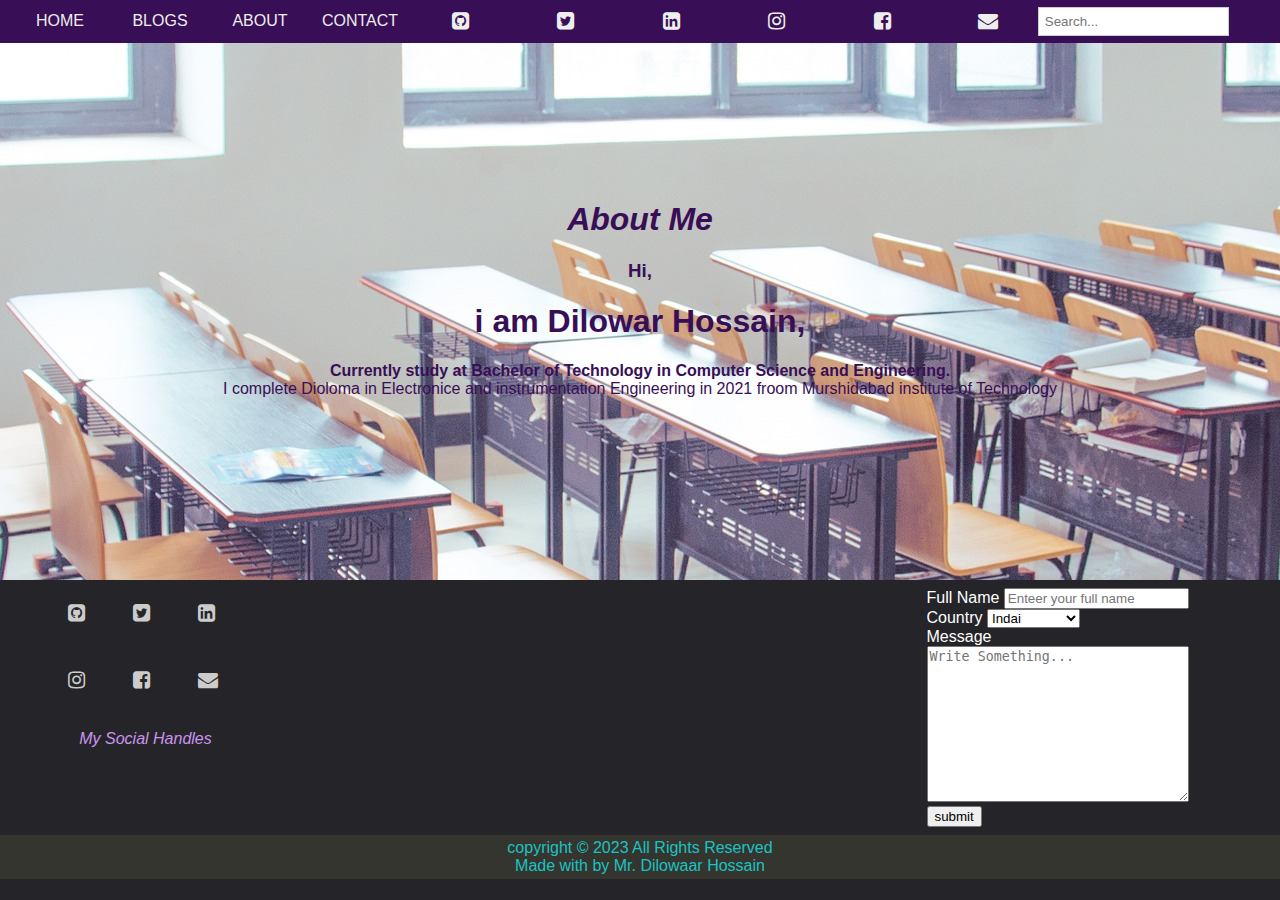
<file: First Website/index.html>
<!DOCTYPE html>
<html lang="en">

<head>
  <meta charset="UTF-8" />
  <meta http-equiv="X-UA-Compatible" content="IE=edge" />
  <meta name="viewport" content="width=device-width, initial-scale=1.0" />
  <link rel="stylesheet" href="https://cdnjs.cloudflare.com/ajax/libs/font-awesome/4.7.0/css/font-awesome.min.css" />
  <link rel="stylesheet" href="./css/style.css" />
  <title>My Portfolio</title>
</head>

<body>
       <!-- navigation bar -->
  <div id="home" class="nav-bar">
    <nav>
      <div class="hidden-button">
        <span onclick="myfunction()">&#9776;</span>
      </div>
      <div class="menu-righ">
        <ul id="menu">
          <li><a href="#home">HOME</a></li>
          <li><a href="#blogs">BLOGS</a></li>
          <li><a href="#about">ABOUT</a></li>
          <li>
            <a href="https://wa.me/qr/7EMTEVZSXNBBK1" target="_blank">CONTACT</a>
          </li>
        </ul>
      </div>
      <div class="social-network">
             <!-- <ul class="social"> -->
        <a href="https://github.com/dilowar-hossain" target="_blank"><i class="fa fa-github-square"></i></a>
        <a href="https://twitter.com/dilowarhossain_" target="_blank"><i class="fa fa-twitter-square"></i></a>
        <a href="https://www.linkedin.com/in/dilowar-hossain" target="_blank"><i class="fa fa-linkedin-square"></i></a>
        <a href="https://www.instagram.com/dilowar_hossain/" target="_blank"><i class="fa fa-instagram"></i></a>
        <a href="https://www.facebook.com/dilowarhossai" target="_blank"><i class="fa fa-facebook-square"></i></a>
        <a href="mailto:dilowar010@gmail.com" target="_blank"><i class="fa fa-envelope"></i></a>
      </div>
      <div class="search">
        <input type="text" placeholder="Search..." />
      </div>
    </nav>
  </div>
       <!-- navigation icon menu function -->
  <script>
    function myfunction() {
      var x = document.getElementById("menu");
      if (x.style.display == "block") {
        x.style.display = "none";
      } else {
        x.style.display = "block";
      }
    }
  </script>
          <!-- about section -->
  <div class="background">
    <div id="about">
      <h1> <i>About Me</i></h1>
      <h3>Hi,</h3>
      <p>
      <h1 class="aboutme">i am Dilowar Hossain,</h1> <b> Currently study at Bachelor of Technology in Computer Science
        and
        Engineering.</b> <br> I complete Dioloma in Electronice and
      instrumentation Engineering in 2021 froom Murshidabad institute of
      Technology
      </p>
    </div>
  </div>
      <!-- footer section 
      socialmedia link -->
  <footer class="footer-section">
    <div class="social-icon">
      <div class="social-icon1">
        <a href="https://github.com/dilowar-hossain" target="_blank"><i class="fa fa-github-square"></i></a>
        <a href="https://twitter.com/dilowarhossain_" target="_blank"><i class="fa fa-twitter-square"></i></a>
        <a href="https://www.linkedin.com/in/dilowar-hossain" target="_blank"><i class="fa fa-linkedin-square"></i></a>
        <a href="https://www.instagram.com/dilowar_hossain/" target="_blank"><i class="fa fa-instagram"></i></a>
        <a href="https://www.facebook.com/dilowarhossai" target="_blank"><i class="fa fa-facebook-square"></i></a>
        <a href="mailto:dilowar010@gmail.com" target="_blank"><i class="fa fa-envelope"></i></a>
      </div>
      <p class="handles"><i class="handles">My Social Handles</i></p>
    </div>
         <!-- google map  -->
    <div id="my-location">
      <iframe class="location"
        src="https://www.google.com/maps/embed?pb=!1m14!1m12!1m3!1d227.16075002621437!2d88.32824155711018!3d24.361397362423673!2m3!1f0!2f0!3f0!3m2!1i1024!2i768!4f13.1!5e0!3m2!1sen!2sin!4v1674648116551!5m2!1sen!2sin"
        width="400" height="245" style="border:0;" allowfullscreen="" loading="lazy"
        referrerpolicy="no-referrer-when-downgrade"></iframe>
    </div>
        <!-- contact section -->
    <div class="community"></div>
    <div class="Contact">
      <form action="action.php">
        <label for="fname">Full Name </label>
        <input type="text" name="fname" id="fname" placeholder="Enteer your full name"> <br>
        <label for="country">Country</label>
        <select name="country" id="country">
          <option value="India">Indai</option>
          <option value="Bangladesh">Bangladesh</option>
        </select><br>
        <label for="message">Message</label> <br>
        <textarea name="message" id="message" cols="30" rows="10" placeholder="Write Something..."></textarea><br>
        <input type="submit" value="submit">
      </form>
    </div>
  </footer>
  <footer>
        <!-- copyright -->
    <p class="copyright">copyright &copy; 2023 All Rights Reserved
      <br> Made with by Mr. Dilowaar Hossain
    </p>
  </footer>
</body>

</html>
</file>
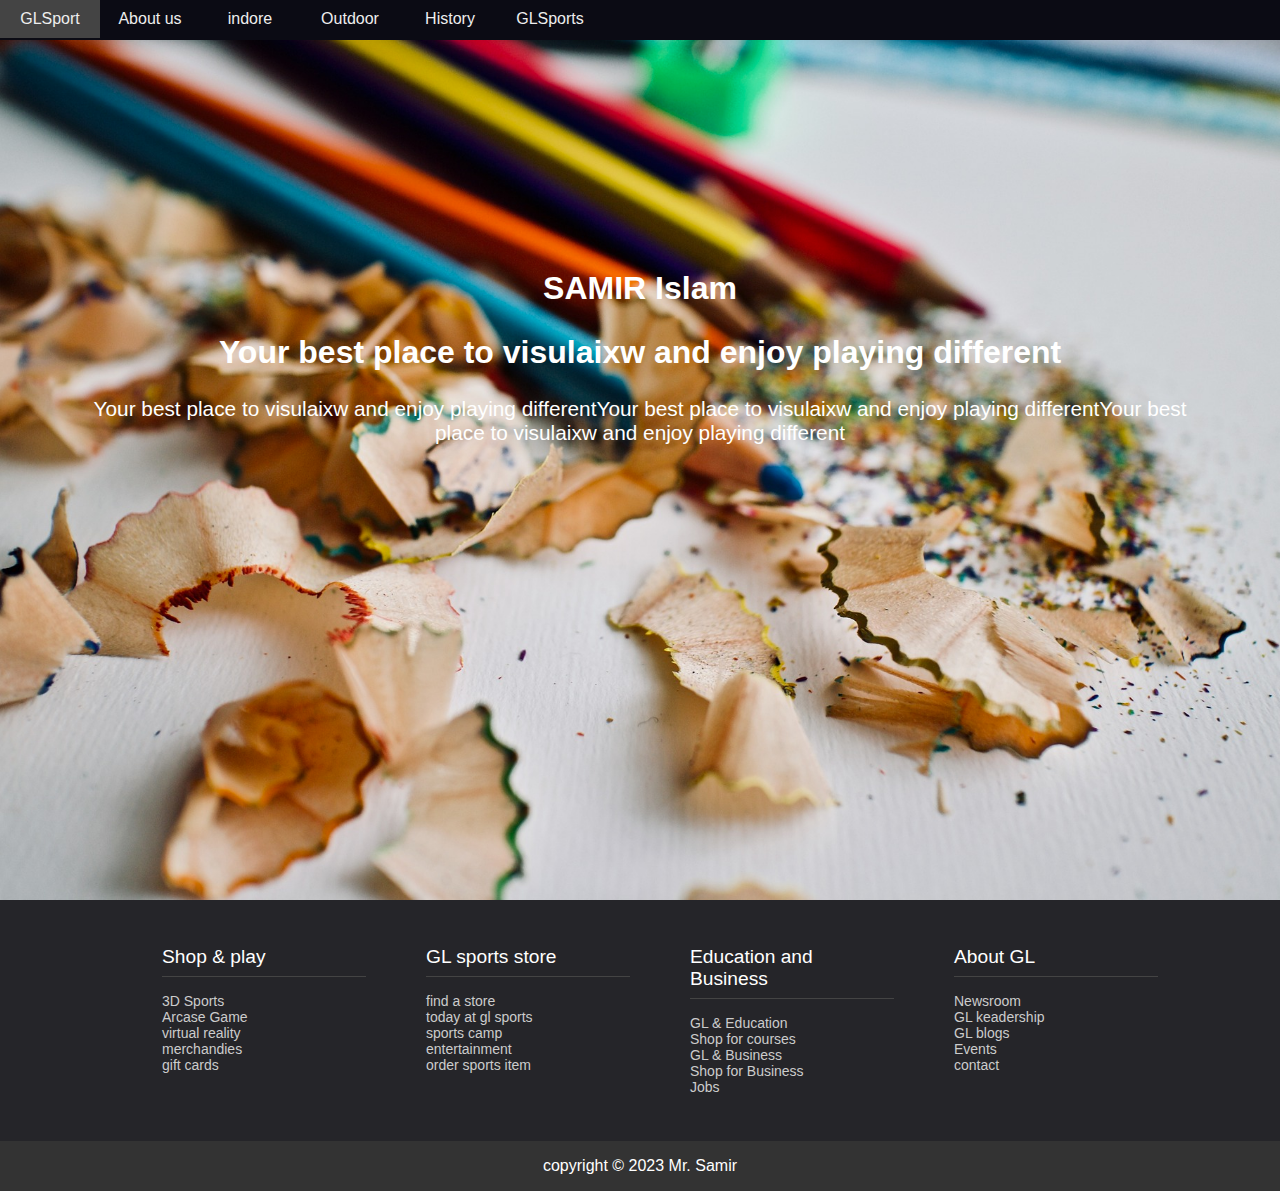
<file: GL Learning project/index.html>
<!DOCTYPE html>
<html lang="en">
<head>
    <meta charset="UTF-8">
    <meta http-equiv="X-UA-Compatible" content="IE=edge">
    <meta name="viewport" content="width=device-width, initial-scale=1.0">
    <link rel="stylesheet" href="./CSS File/style.css">
    <title>Projext GL</title>
</head>
<body>
    <!-- navigation bar -->
    <div id="showcase">
         <header> <!--contanier -->
                <nav class="cf">
                    <ul class="cf">
                        <li class="hide-on-small"><a href="#showcase">GLSport</a></li>
                        <li><a href="#aboutus">About us</a></li>
                        <li><a href="#aboutus">indore</a></li>
                        <li><a href="#aboutus">Outdoor</a></li>
                        <li><a href="#aboutus">History</a></li>
                    </ul>
                    <a href="#" id="openup">GLSports</a>
                </nav>
        </header>
        <div class="section-main container">
            <h1>SAMIR Islam</h1>
            <h2>Your best place to visulaixw and enjoy playing different</h2>
            <p class="lead hide-on-small">Your best place to visulaixw and enjoy playing differentYour 
              best place to visulaixw and enjoy playing differentYour best place to visulaixw and enjoy playing different</p>
        </div>
    </div>
    <!-- footer section -->
    <footer>
        <div class="container">
            <div class="footer-cols">
                <ul>
                    <li>Shop & play</li>
                    <li><a href="#">3D Sports</a></li>
                    <li><a href="#">Arcase Game</a></li>
                    <li><a href="#">virtual reality</a></li>
                    <li><a href="#">merchandies</a></li>
                    <li><a href="#">gift cards</a></li>
                </ul>
                <ul>
                    <li>GL sports store</li>
                    <li><a href="#">find a store</a></li>
                    <li><a href="#">today at gl sports</a></li>
                    <li><a href="#">sports camp</a></li>
                    <li><a href="#">entertainment</a></li>
                    <li><a href="#">order sports item</a></li>
                </ul>
                <ul>
                    <li>Education and Business</li>
                    <li><a href="#">GL & Education</a></li>
                    <li><a href="#">Shop for courses</a></li>
                    <li><a href="#">GL & Business</a></li>
                    <li><a href="#">Shop for Business</a></li>
                    <li><a href="#">Jobs</a></li>
                </ul>
                <ul>
                    <li>About GL</li>
                    <li><a href="#">Newsroom </a></li>
                    <li><a href="#">GL keadership</a></li>
                    <li><a href="#">GL blogs</a></li>
                    <li><a href="#">Events</a></li>
                    <li><a href="#">contact</a></li>
                </ul>
            </div>
        </div>
        <div class="footer-bottom text center">
            copyright &copy; 2023 Mr. Samir
        </div>
    </footer>
</body>
</html>
</file>
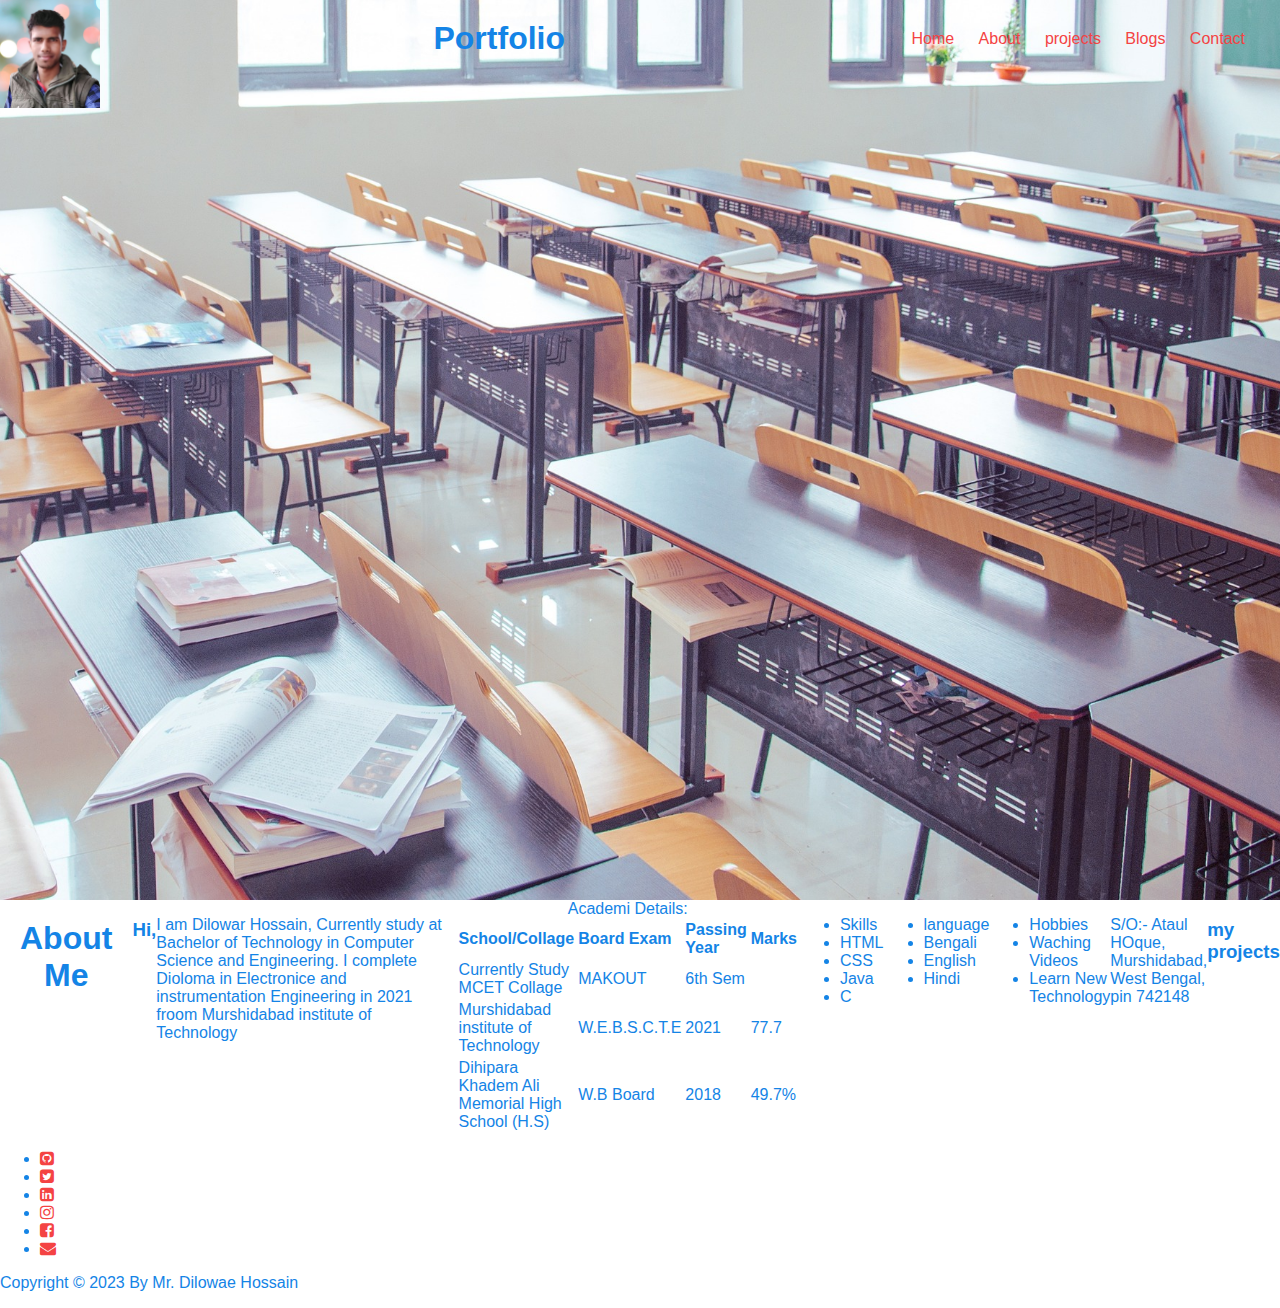
<file: my portfolio/index.html>
<!DOCTYPE html>
<html lang="en">
  <head>
    <meta charset="UTF-8" />
    <meta http-equiv="X-UA-Compatible" content="IE=edge" />
    <meta name="viewport" content="width=device-width, initial-scale=1.0" />
    <link rel="stylesheet" href="https://cdnjs.cloudflare.com/ajax/libs/font-awesome/4.7.0/css/font-awesome.min.css">
    <link rel="stylesheet" href="./css file/style.css">
    <title>My Portfolio</title>
  </head>
  <body>

    <div id="home-section">
      <div id="navigation-bar">
      <div class="image-top">
        <img src="../my portfolio/image/D.H.png" alt="logo" width="100px">
      </div>
      <div>
        <header class="heading">
          <h1>Portfolio</h1>
        </header>
      </div>
      <nav class="navigation">
        <ul class="navigation">
          <li><a href="#home-section">Home</a></li>
          <li><a href="#about">About</a></li>
          <li><a href="#projects">projects</a></li>
          <li><a href="#blogs">Blogs</a></li>
          <li><a href="#contact">Contact</a></li>
        </ul>
      </nav>
      </div>
    </div>
    <!-- my portfolio details -->
    <div>
      <div id="about" class="container">
        <h1>About Me</h1>
        <h3>Hi,</h3>
        <p>
          I am Dilowar Hossain, Currently study at Bachelor of Technology in Computer Science and
          Engineering. I complete Dioloma in Electronice and
          instrumentation Engineering in 2021 froom Murshidabad institute of
          Technology
        </p>
      <div class="container">
        <table>
          <caption>
            Academi Details:
          </caption>
          <tr>
            <th>School/Collage</th>
            <th>Board Exam</th>
            <th>Passing Year</th>
            <th>Marks</th>
          </tr>
          <tr>
            <td>Currently Study MCET Collage</td>
            <td>MAKOUT</td>
            <td>6th Sem</td>
          </tr>
          <tr>
            <td>Murshidabad institute of Technology</td>
            <td>W.E.B.S.C.T.E</td>
            <td>2021</td>
            <td>77.7</td>
          </tr>
          <tr>
            <td>Dihipara Khadem Ali Memorial High School (H.S)</td>
            <td>W.B Board</td>
            <td>2018</td>
            <td>49.7%</td>
          </tr>
        </table>
      </div>
      <div class="container">
        <ul>
          <li>Skills</li>
          <li>HTML</li>
          <li>CSS</li>
          <li>Java</li>
          <li>C</li>
        </ul>
      </div>
      <div class="container">
        <ul>
          <li>language</li>
          <li>Bengali</li>
          <li>English</li>
          <li>Hindi</li>
        </ul>
      </div>
      <div class="container"><ul>
        <li>Hobbies</li>
        <li>Waching Videos</li>
        <li>Learn New Technology</li>
      </ul></div>
      <div class="container">
        <p>S/O:- Ataul HOque, Murshidabad, West Bengal, pin 742148</p>
      </div>
      <div class="container">
        <h3>my projects</h3>
      </div>
      <!-- <div><iframe src="" frameborder="0">My project</iframe></div> -->
    </div>
    <footer>
      <div class="socialmedia">
        <ul>
            <li><a href="https://github.com/dilowar-hossain" target="_blank"><i class="fa fa-github-square"></i></a></li>
            <li><a href="https://twitter.com/dilowarhossain_" target="_blank"><i class="fa fa-twitter-square"></i></a></li>
            <li><a href="https://www.linkedin.com/in/dilowar-hossain" target="_blank"><i class="fa fa-linkedin-square"></i></a></li>
            <li><a href="https://www.instagram.com/dilowar_hossain/" target="_blank"><i class="fa fa-instagram"></i></a></li>
            <li><a href="https://www.facebook.com/dilowarhossai" target="_blank"><i class="fa fa-facebook-square"></i></a></li>
           <li><a href="mailto:dilowar010@gmail.com" target="_blank"><i class="fa fa-envelope"></i></a></li>
        </ul>
      </div>
    </div>
      <div>
        <p class="copyright-section">Copyright &copy; 2023 By Mr. Dilowae Hossain</p>
      </div>
    </footer>
  </body>
</html>
</file>
<file: First Website/css/style.css>
body {
  font-family: "PT Sans", sans-serif;
  background-color: #252529;
  margin: 0;
  color: white;
}
a {
  text-decoration: none;
  color: #ccc;
}
nav {
  display: flex;
  flex-direction: row;
  height: auto;
  width: 100%;
  background-color: #380f56;
  color: rgb(red, green, blue);
  position: fixed;
}
/* nav > .social-network{
  flex: 2;
} */
nav a {
  display: inline-block;
  width: 100px;
  text-align: center;
  text-decoration: none;
  padding: 10px 0;
  color: #eee;
}
nav ul {
  padding: 0;
  margin: 0;
}
nav li {
  display: inline;
  float: left;
  padding: 12px 0;
}
.menu-righ a {
  margin: 0;
  padding: 0;
}
.social-network {
  font-size: 20px;
}
span {
  font-size: 30px;
  cursor: pointer;
  display: none;
}
.search input[type="text"] {
  border: 1px solid #ccc;
  padding: 6px;
  margin: 7px 0;
}
.hidden-button {
  font-size: 20px;
  padding: 10px 0 0 10px;
}
nav li:hover {
  background-color: green;
}
.social-network :hover {
  background-color: green;
}
.search :hover {
  background-color: #e9e9e9;
}
@media only screen and (max-width: 700px) {
  span {
    display: block;
  }
  ul li {
    display: block;
  }
  ul {
    display: none;
  }
}
.background{
  background: url(../images/baground.jpg);
  height: 400px;
  padding: 180px 0 0 0;
}
#about{
  text-align: center;
  color: #380f56;
}

.footer-section{
  display: flex;
  flex-direction: row;
  justify-content:space-around;
}
.social-icon{
  height: 245px;
  width: 200px;
}
.social-icon a{
  font-size: 20px;
  padding: 22px;
  display: flex;
  display: inline-block;
  
}
.handles{
  text-align: center;
  color: #ca94ef;
}
.social-icon1 :hover{
  background-color: green;
}
.my-location{
  margin: 8px;
  padding: 8px;
 
}
.location{
  text-align: center;
}
footer .Contact{
  padding:0;
  margin: 8px;
  width: 300px;
}
.copyright{
  margin: 0;
  padding: 4px;
  text-align: center;
  background-color: rgb(53, 53, 47);
  color: rgb(26, 195, 195);
}
</file>
<file: GL Learning project/CSS File/style.css>
body{
    font-family: 'PT Sans', sans-serif;
    background-color: #252529;
    margin: 0;
    color: white;
}
a{
    text-decoration: none;
    color: #ccc;
}
#showcase{
    margin: 0;
    padding: 0;
    background: url('../image\ file/bg.jpg') no-repeat center/cover;
    width: 100%;
    height: 100vh;
    position: relative;
    overflow-y: hidden;
}
#showcase .container{
    margin-top: 30vh;
}
#showcaase h1{
    font-size: 4rem;
    margin-bottom: 0;
}
#showcase h2{
    font-size: 2rem;
}
nav{
    height: 40px;
    width: 100%;
    background-color: #0b0b14;
    color: rgb(red, green, blue);
    position: fixed;
}
nav ul{
    padding: 0;
    margin: 0;
}
nav li{
    display: inline;
    float: left;
}
nav a{
    display: inline-block;
    width: 100px;
    text-align: center;
    text-decoration: none;
    padding: 10px 0;
    color: #eee;
}
nav li:hover{
    background-color: #444;
}
.container{
    max-width: 1100px;
    text-align: center;
    margin: 0 auto;
    padding: 0 3rem;
}
.lead{
    font-size: 1.3rem;
}
footer .footer-cols{
    display: grid;
     grid-gap: 20px;
     grid-template-columns: repeat(4,1fr );
     padding: 2rem;
     text-align: left;
     font-size: 14px;
}
footer .footer-cols ul{
    list-style-type: none;
}
footer .footer-cols ul li:first-child{
    font-size: 1.2rem;
    padding-bottom: 0.5rem;
    border-bottom: #444 solid 1px;
    margin-bottom: 1rem;
}
footer .footer-bottom{
    background-color: #333;
    padding: 1rem;
    text-align: center;
}
</file>
<file: my portfolio/css file/style.css>
body{
    font-family: 'Lucida Sans', sans-serif;
    margin: 0;
    /* background-color: rgb(101, 98, 98); */
    color: rgb(20, 132, 230);
}
a{
    text-decoration: none;
    color: rgb(244, 67, 67);
}

#home-section{
    margin: 0;
    padding: 0;
    background: url('../image/BG.jpg') no-repeat center/cover;
    width: 100%;
    height: 100vh;
    position: relative;
    overflow-y: hidden;
}
#navigation-bar{
    margin: 0;
    padding: 0;
    display: flex;
    flex-direction: row;
    justify-content: space-between;
    height: 50px;
    /* background-color: rgb(19, 29, 147); */
}
nav ul{
    padding: 0;
    margin: 0;
}
nav li{
    padding: 10px;
    display: inline;
}
nav a{
    display: inline-block;
    text-decoration: none;
}
.navigation{
    /* background-color: rgb(19, 29, 147); */
    padding:  25px;
}
nav.navigation-bar a{
    text-align: center;
}
div h1{
    padding: 20px;
    margin: 0;
}
.heading{
    /* background-color: rgb(19, 29, 147); */
}
img{
    /* background-color: rgb(19, 29, 147); */
    padding: 0 22px 0 0;
    margin: 0;
}
nav.navigation{
    padding: 5px 0;
    margin: 0;
}

nav li:hover{
    background-color: rgb(156, 203, 24);
}
#about{
    display: flex;
    flex-direction: row;
    justify-content: space-between;
}
.container{
    margin: 0;
    padding: 0;
    text-align:left;

}
div h1{
    text-align: center;
}
</file>
